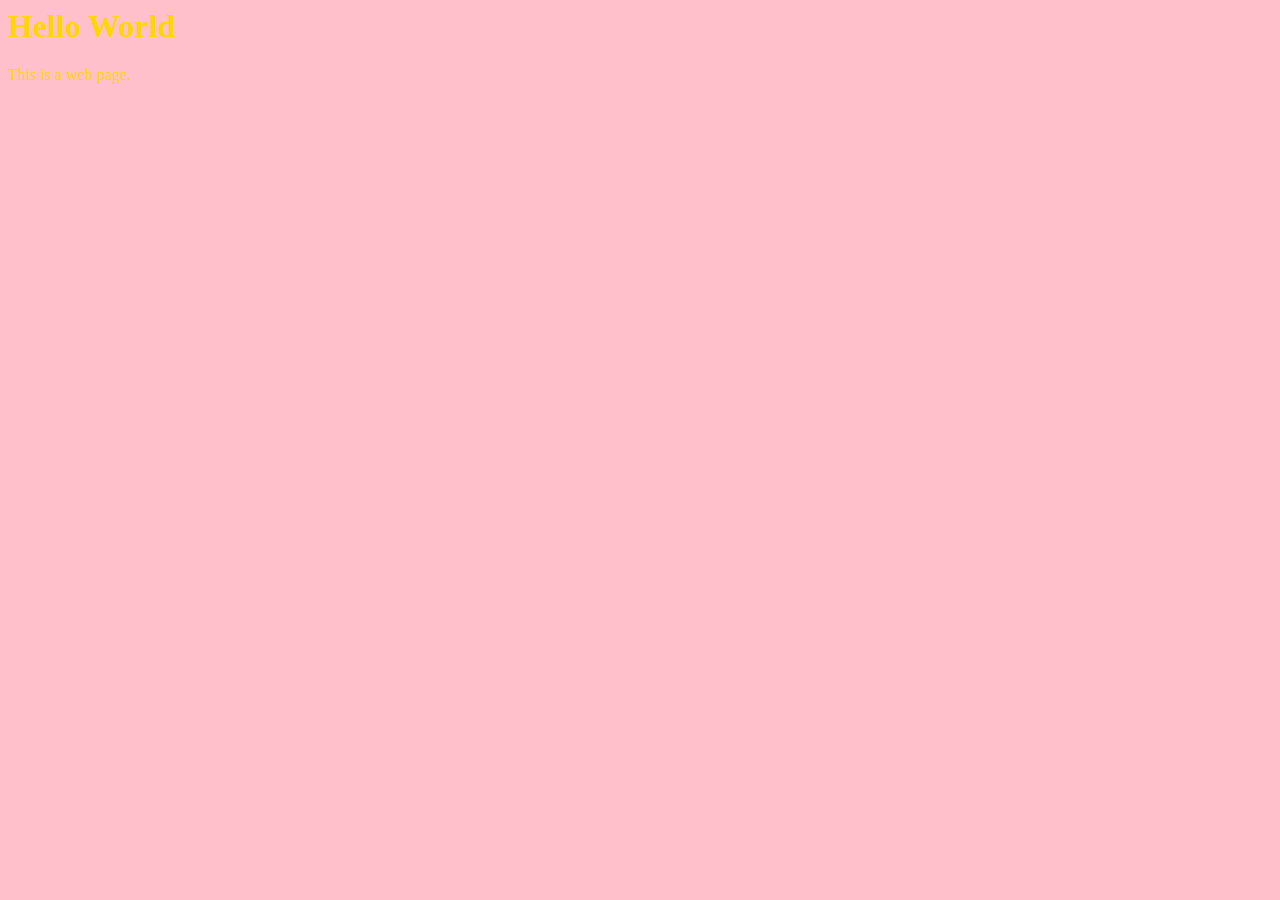
<file: index.html>
<html lang="en">
  <head>
    <meta charset="utf-8">
    <title>Hello World</title>
	  <link rel="stylesheet" type="text/css" href="/css/main.css">
  </head>
  <body>
    <h1>Hello World</h1>
    <p>This is a web page.</p>
  </body>
</html>
</file>
<file: css/main.css>
body {
	background-color: pink;
}
h1, p {
	color: gold;
}
</file>
